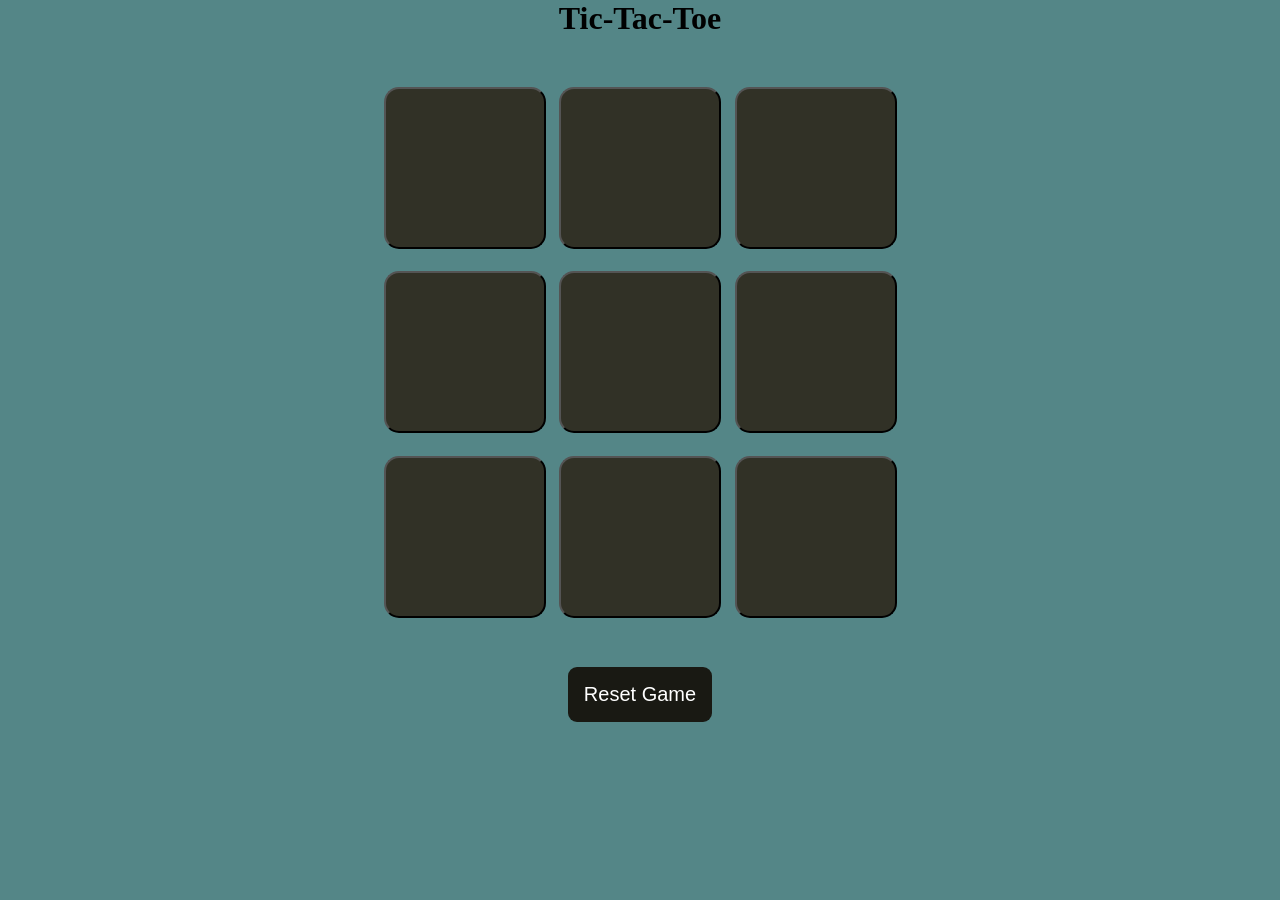
<file: 8. Project 1 - Tic-Tac-Toe/index.html>
<!DOCTYPE html>
<html lang="en">
<head>
    <meta charset="UTF-8">
    <meta name="viewport" content="width=device-width, initial-scale=1.0">
    <title>Tic-Tac-Toe</title>
    <link rel="stylesheet" href="style.css">
</head>
<body>
    <main>
        <h1>Tic-Tac-Toe</h1>
        <div class="container">
            <div class="game">
                <button class="box"></button>
                <button class="box"></button>
                <button class="box"></button>
                <button class="box"></button>
                <button class="box"></button>
                <button class="box"></button>
                <button class="box"></button>
                <button class="box"></button>
                <button class="box"></button>
            </div>
        </div>
        <button id="reset">Reset Game</button>
    </main>
    <script src="script.js"></script>
</body>
</html>
</file>
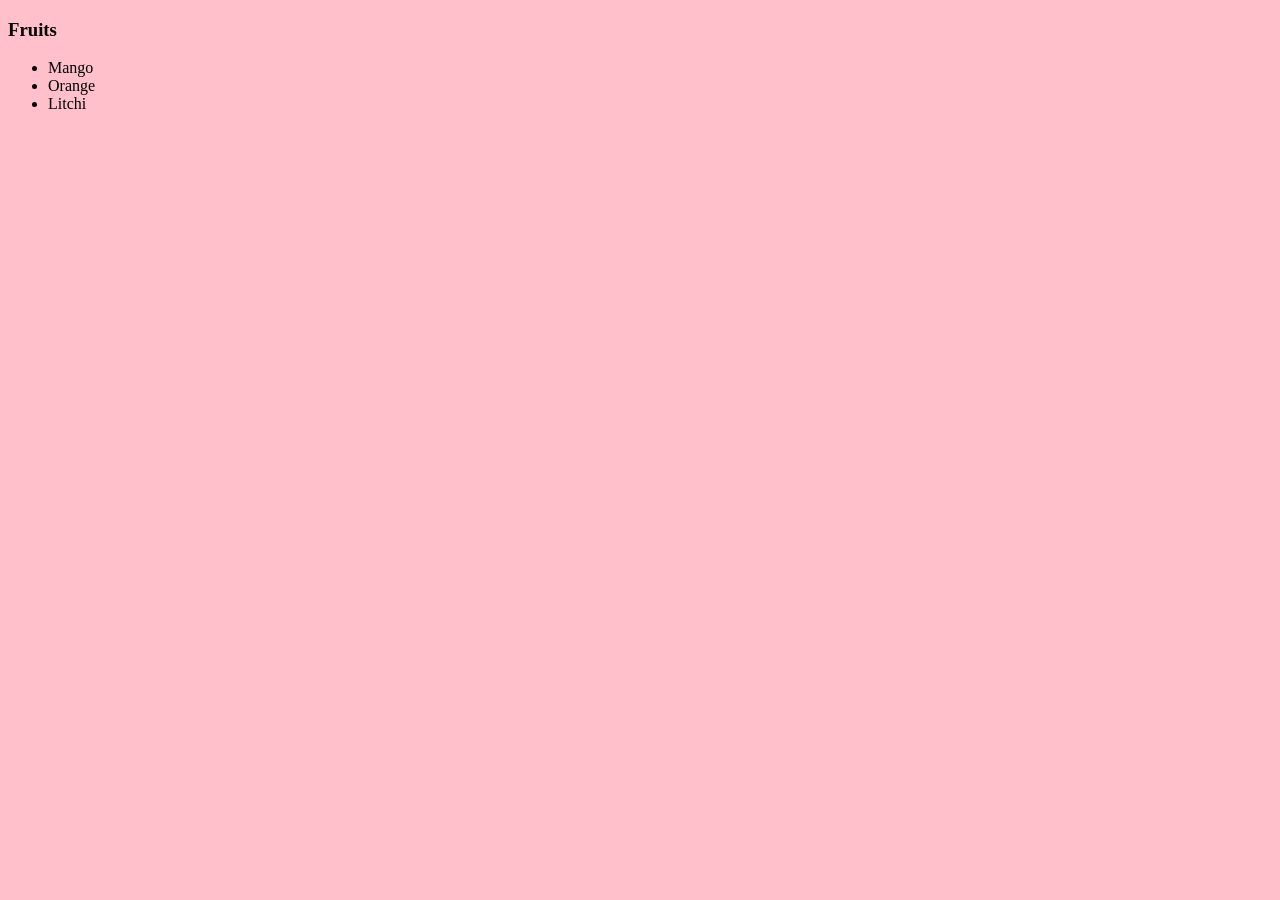
<file: 6. DOM/1_dom.html>
<!DOCTYPE html>
<html lang="en">
<head>
    <meta charset="UTF-8">
    <meta name="viewport" content="width=device-width, initial-scale=1.0">
    <title>Introduction to DOM</title>
    <link rel="stylesheet" href="dom.css">
</head>
<body>
    <div>
        <h3>Fruits</h3>
        <ul>
            <li>Mango</li>
            <li>Orange</li>
            <li>Litchi</li>
        </ul>
    </div>
    <script src="3_innerText.js"></script>
</body>
</html>
</file>
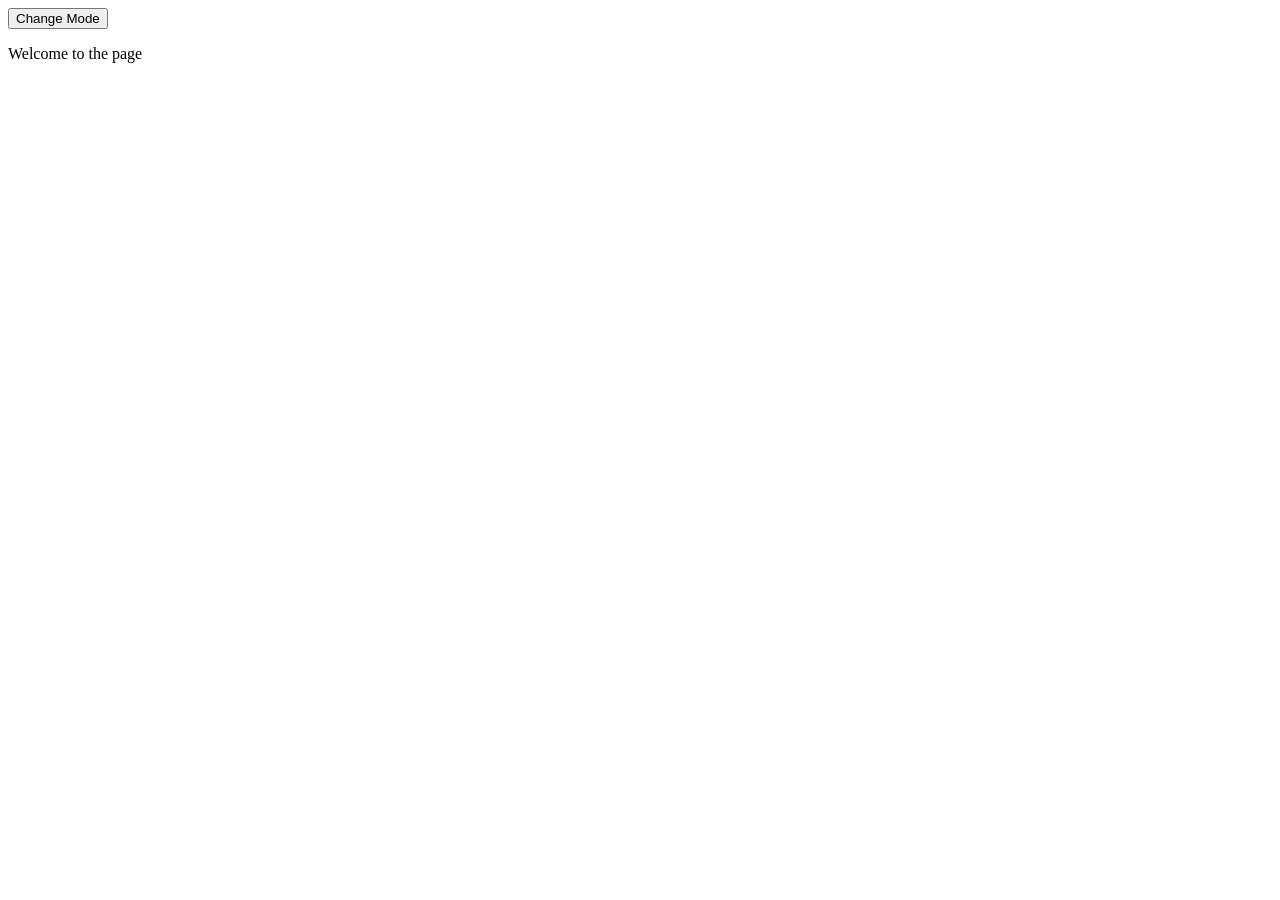
<file: 7. Events/events.html>
<!DOCTYPE html>
<html lang="en">
<head>
    <meta charset="UTF-8">
    <meta name="viewport" content="width=device-width, initial-scale=1.0">
    <title>Document</title>
    <link rel="stylesheet" href="events.css">
</head>
<body>
    <!-- onclick event one time -->
    <!-- <button onclick = "console.log('button was clicked');alert('Hello');">click me!</button> -->
    
    <!-- ondblclick event double time -->
    <!-- <button ondblclick = "console.log('button was clicked 2 times');alert('Hello')">click me 2 times!</button> -->

    <!-- onmouseover tells you are inside div -->
    <!-- <div onmouseover="console.log('inside div')">Div</div> -->
    <!-- Event handeling in JS -->
    <!-- <button id="btn1">btn 1</button> -->

    <button id="Mode">Change Mode</button>
    <p>Welcome to the page</p>
    <!-- <div>This is Div</div> -->
    <script src="events.js"></script>
</body>
</html>
</file>
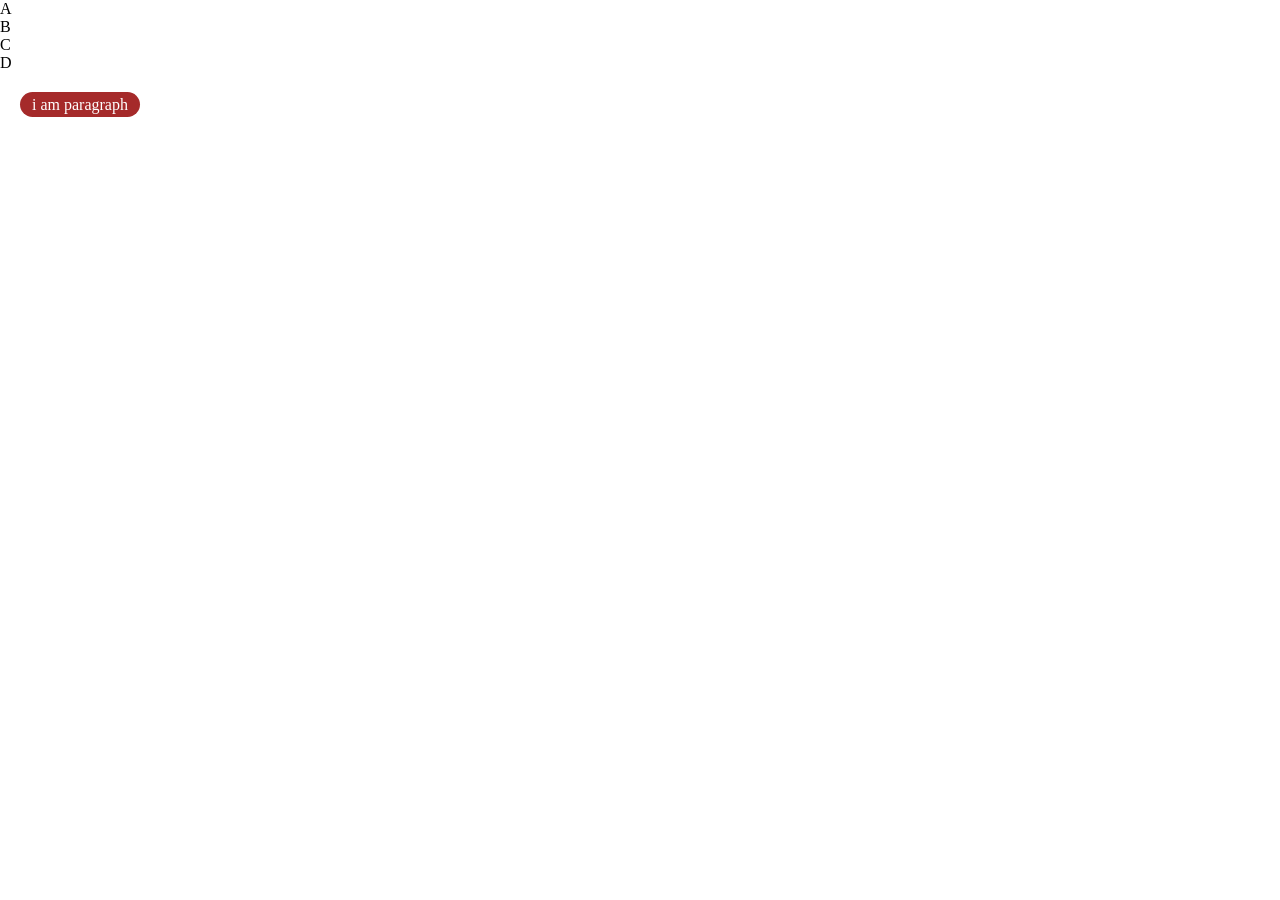
<file: 6. DOM/dom_prt2/dom_prt2.html>
<!DOCTYPE html>
<html lang="en">
<head>
    <meta charset="UTF-8">
    <meta name="viewport" content="width=device-width, initial-scale=1.0">
    <title>DOM PART 2</title>
    <link rel="stylesheet" href="dom_prt2.css">
</head>
<body>
    <div id="box">
        <ul>
            <li>A</li>
            <li>B</li>
            <li>C</li>
            <li>D</li>
        </ul>
    </div>
    <p class="content">i am paragraph</p>
    <Script src="dom_prt2.js"></Script>
</body>
</html>
</file>
<file: 8. Project 1 - Tic-Tac-Toe/style.css>
* {
    margin: 0;
    padding: 0;
}

body{
    background-color: #548687;
    text-align: center;
}

.container{
    height: 70vh;
    display: flex;
    justify-content: center;
    align-items:center
}

.game{
    height:60vmin;
    display: flex;
    width: 60vmin;
    justify-content: center;
    flex-wrap: wrap;
    align-items: center;
    gap: 1.5vmin;
}

.box{
    height: 18vmin;
    width: 18vmin;
    font-size: 10vmin;
    color: rgb(156, 156, 137);
    border-radius: 15px;
    background-color: #313126;
    /* border-color: ; */
    /* border: none; */
    box-shadow: 0 - 1rem rgba(0,0,0,0.3) ;
}

#reset{
    padding: 1rem;
    font-size: 1.25rem;
    color: white;
    background-color: #191913;
    border: none;
    border-radius: 1vmin;
    
}
</file>
<file: 6. DOM/dom.css>
* {
  /* margin: 0; */
  /* padding: 0; */
  /* box-sizing: border-box; */
}

body {
  /* height:100%; */
  /* width: 100%; */
  background-color: pink;
}
#heading{
    color: yellow;
    background-color: rgb(81, 71, 71);
    width: 600px;
}
</file>
<file: 7. Events/events.css>
div{
    height: 100px;
    width: 100px;
    background-color: dodgerblue;
    color: white;
    border: 4px solid white;
    margin-top: 25px;
}

.dark{
    background-color: black;
    color: white;
}

.light{
    background-color: white;
    color: black;
}
</file>
<file: 6. DOM/dom_prt2/dom_prt2.css>
* {
  margin: 0;
  padding: 0;
  box-sizing: border-box;
}

body {
  height:100%;
  width: 100%;
}

.content {
    height: 25px;
    width: 120px;
    border: 2px none black;
    border-radius: 25px;
    background-color: brown;
    color: white;
    text-align: center;
    display: flex;
    justify-content: center;
    align-items: center;
    margin: 20px;
    /* margin-top: 20px; */
}

.newClass{
  background-color: green;
}
</file>
